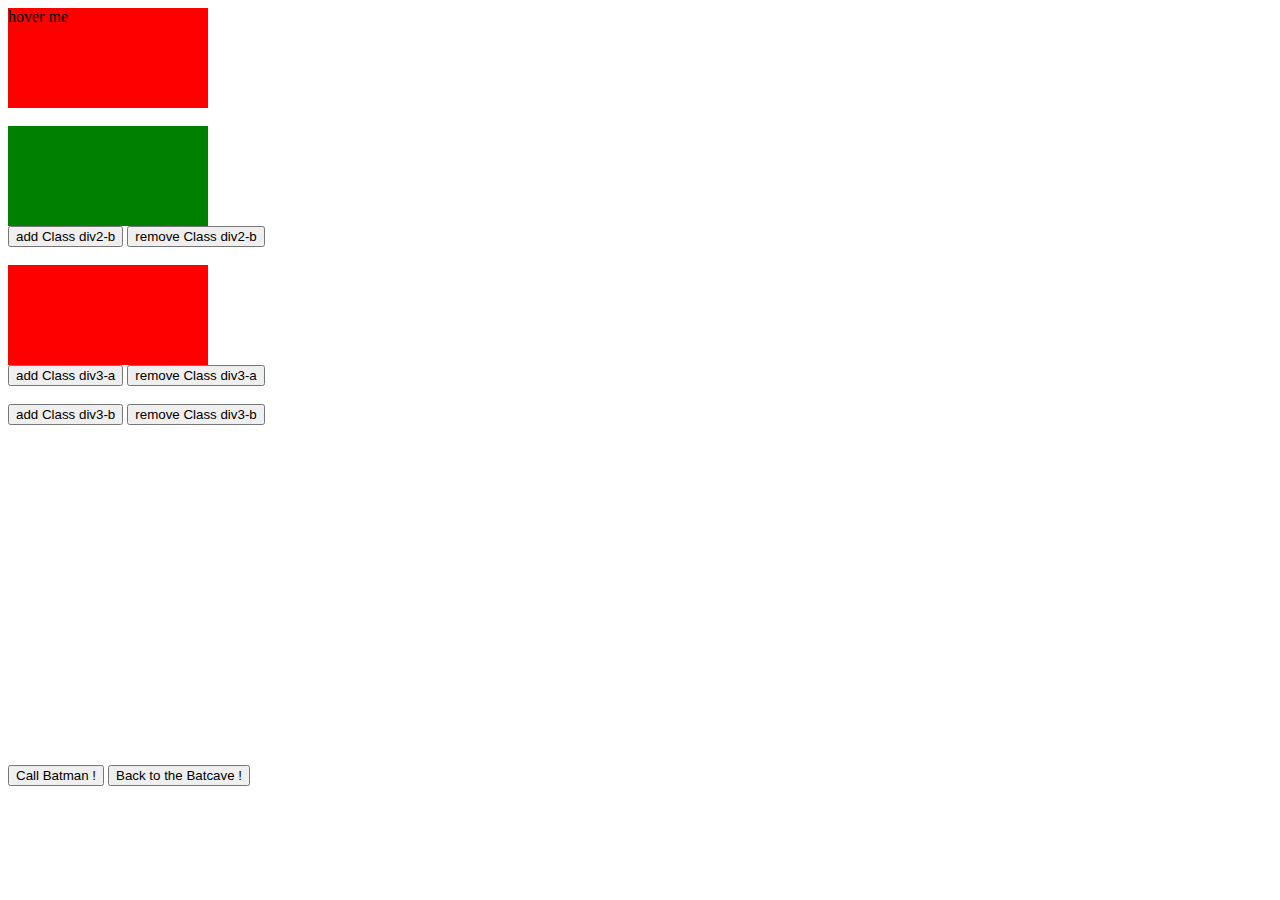
<file: 001-transition/index.html>
<!DOCTYPE html>
<html>
  <head>
    <meta charset="utf-8">
    <link rel="stylesheet" href="style.css">
    <script type="text/javascript">
      const buttonAddStep2B = () => {
        document.querySelector('#div2').classList.add('div2-b');
      }

      const buttonRemoveStep2B = () => {
        document.querySelector('#div2').classList.remove('div2-b');
      }

      function addStep3A() {
        document.querySelector('#div3').classList.add('div3-a');
      }
      function removeStep3A() {
        document.querySelector('#div3').classList.remove('div3-a');
      }

      function addStep3B() {
        document.querySelector('#div3').classList.add('div3-b');
      }
      function removeStep3B() {
        document.querySelector('#div3').classList.remove('div3-b');
      }

      function helloBatman() {
        document.querySelector('.bat-logo').classList.add('bat-logo-visible');
      }
      function byeBatman() {
        document.querySelector('.bat-logo').classList.remove('bat-logo-visible');
      }

    </script>
    <title>css sandbox</title>
  </head>
  <body>
    <div id="div1" class="div1">hover me</div>
    <br/>
    <div id="div2" class="div2-a"></div>
    <button type="button" onclick="buttonAddStep2B()">add Class div2-b</button>
    <button type="button" onclick="buttonRemoveStep2B()">remove Class div2-b</button>
    <br/>
    <br/>
    <div id="div3" class="div3-a"></div>
    <button type="button" onclick="addStep3A()">add Class div3-a</button>
    <button type="button" onclick="removeStep3A()">remove Class div3-a</button>
    <br/>
    <br/>
    <button type="button" onclick="addStep3B()">add Class div3-b</button>
    <button type="button" onclick="removeStep3B()">remove Class div3-b</button>
    <br/>
    <br/>
    <img src="img/batman-logo.png" alt="nanananana" class="bat-logo">
    <br/>
    <button type="button" onclick="helloBatman()">Call Batman !</button>
    <button type="button" onclick="byeBatman()">Back to the Batcave !</button>
  </body>
</html>
</file>
<file: 001-transition/style.css>
.div1 {
    background-color: red;
    width: 200px;
    height: 100px;
    transition: all 2s;
    /* equivalent to
    transition-property: all;
    transition-duration: 2s;
    transition-timing-function: initial;
    transition-delay: initial;
  */
}

.div1:hover {
    background-color: red;
    width: 500px;
    height: 100px;
}

.div2-a {
    background-color: green;
    width: 200px;
    height: 100px;
    transition-property: all; /* name of the css property to which the transition should apply. */
    transition-duration: 2s; /* duration of the animation */
    /* initial=default value */
    transition-timing-function: initial; /* how the properies should transition. */
    /* this property should be set to access the transition curve editor in devtools */
    transition-delay: initial; /* delay before starting the transition */
}

.div2-b {
    background-color: blue;
    width: 200px;
    height: 300px;
}

.div3-a {
    background-color: red;
    width: 200px;
    height: 100px;
}

.div3-b  {
    background-color: yellow;
    width: 500px;
    height: 100px;
    transition: all 2s;
}


.bat-logo {
  opacity: 0;
  transform: rotateZ(1080deg);
  transition-property: all;
  transition-duration: 4s;
  transition-timing-function: cubic-bezier(0.2, 0.96, 0.83, 1.06);
  transition-delay: initial;
}

.bat-logo-visible {
  transform: rotateX(0);
  opacity: 100;
}
</file>
